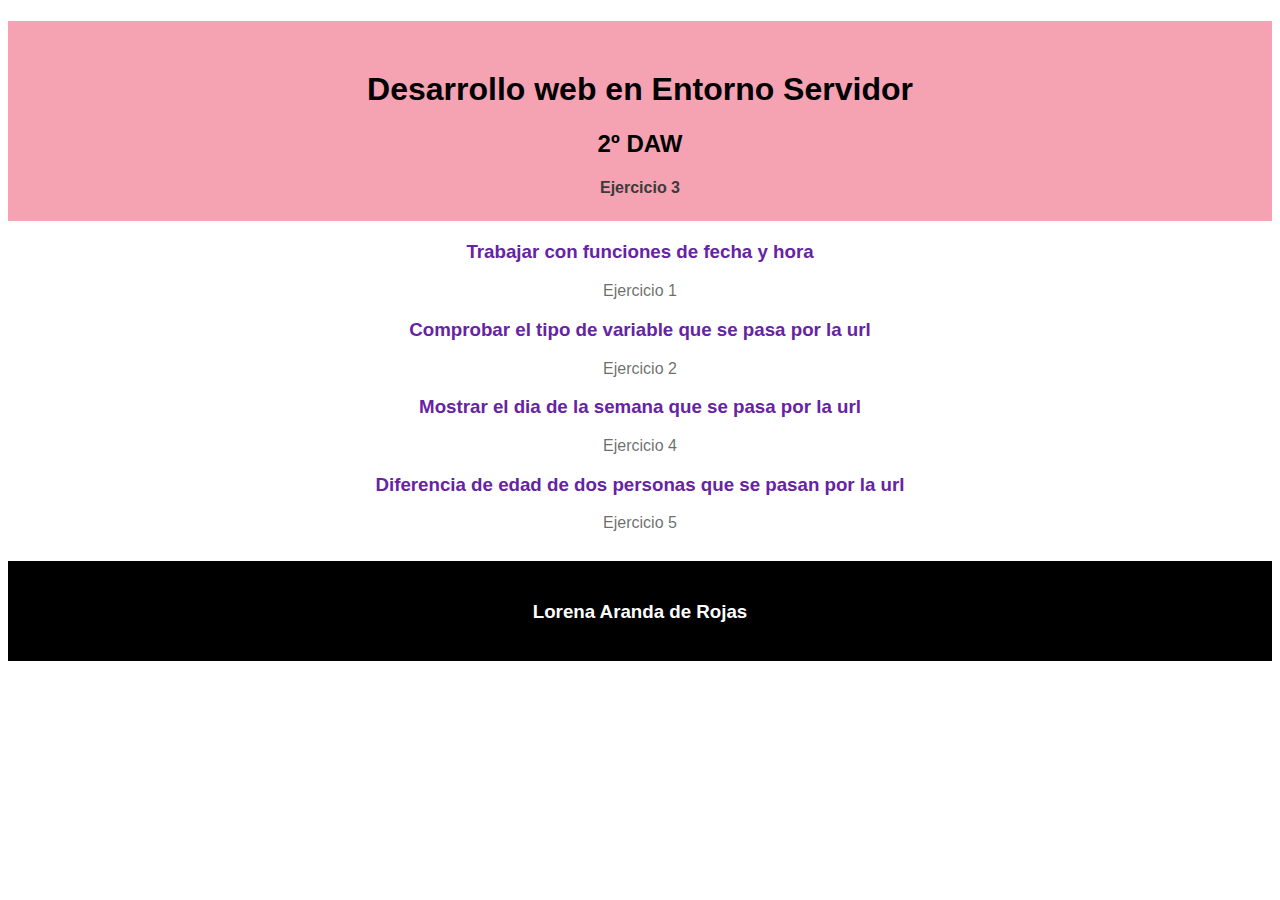
<file: ejercicio03/index.html>
<!DOCTYPE html>
<html lang="es">
<head>
    <meta charset="UTF-8">
    <meta http-equiv="X-UA-Compatible" content="IE=edge">
    <meta name="viewport" content="width=device-width, initial-scale=1.0">
    <title>PR03</title>
    <link rel="stylesheet" href="css/estilos.css">
</head>
<body>
    <header>
        <h1>Desarrollo web en Entorno Servidor</h1>
        <h2>2º DAW</h2>
        <h4>Ejercicio 3</h4>
    </header>
    <main>
        <h3>Trabajar con funciones de fecha y hora</h3>
        <a href="ejer03-1.php">Ejercicio 1</a>
        <h3>Comprobar el tipo de variable que se pasa por la url</h3>
        <a href="ejer03-2.php">Ejercicio 2</a>
        <h3>Mostrar el dia de la semana que se pasa por la url</h3>
        <a href="ejer03-4.php">Ejercicio 4</a>
        <h3>Diferencia de edad de dos personas que se pasan por la url</h3>
        <a href="ejer03-5.php">Ejercicio 5</a>
    </main>
    <footer>
        <h3>Lorena Aranda de Rojas</h3>
    </footer>
</body>
</html>
</file>
<file: ejercicio03/css/estilos.css>
header{
    background-color: rgb(245, 162, 178);
    text-align: center;
    font-family: Arial, Helvetica, sans-serif;
    height: 200px;
    margin-bottom: 20px;
}
header h1{
    padding-top: 50px;
}
header h4{
    color: rgb(59, 59, 59);
}
main{
    height: 300px;
    text-align: center;
}
main h3{
    color: rgb(102, 35, 164);
    font-family: Arial, Helvetica, sans-serif;
}
main a{
    text-decoration: none;
    color: rgba(37, 31, 31, 0.669);
    font-family: Arial, Helvetica, sans-serif;
}
footer{
    background-color: #000;
    height: 100px;
    color: #fff;
    text-align: center;
    margin-top: 20px;
}
footer h3{
text-align: center;
padding-top: 40px;
font-family: Arial, Helvetica, sans-serif;

}
p{
    margin-left: 10px;
}
div{
   
    text-align: center;
}
div a{
    text-decoration: none;
    color: rgba(37, 31, 31, 0.669);
    font-family: Arial, Helvetica, sans-serif;
}
</file>
